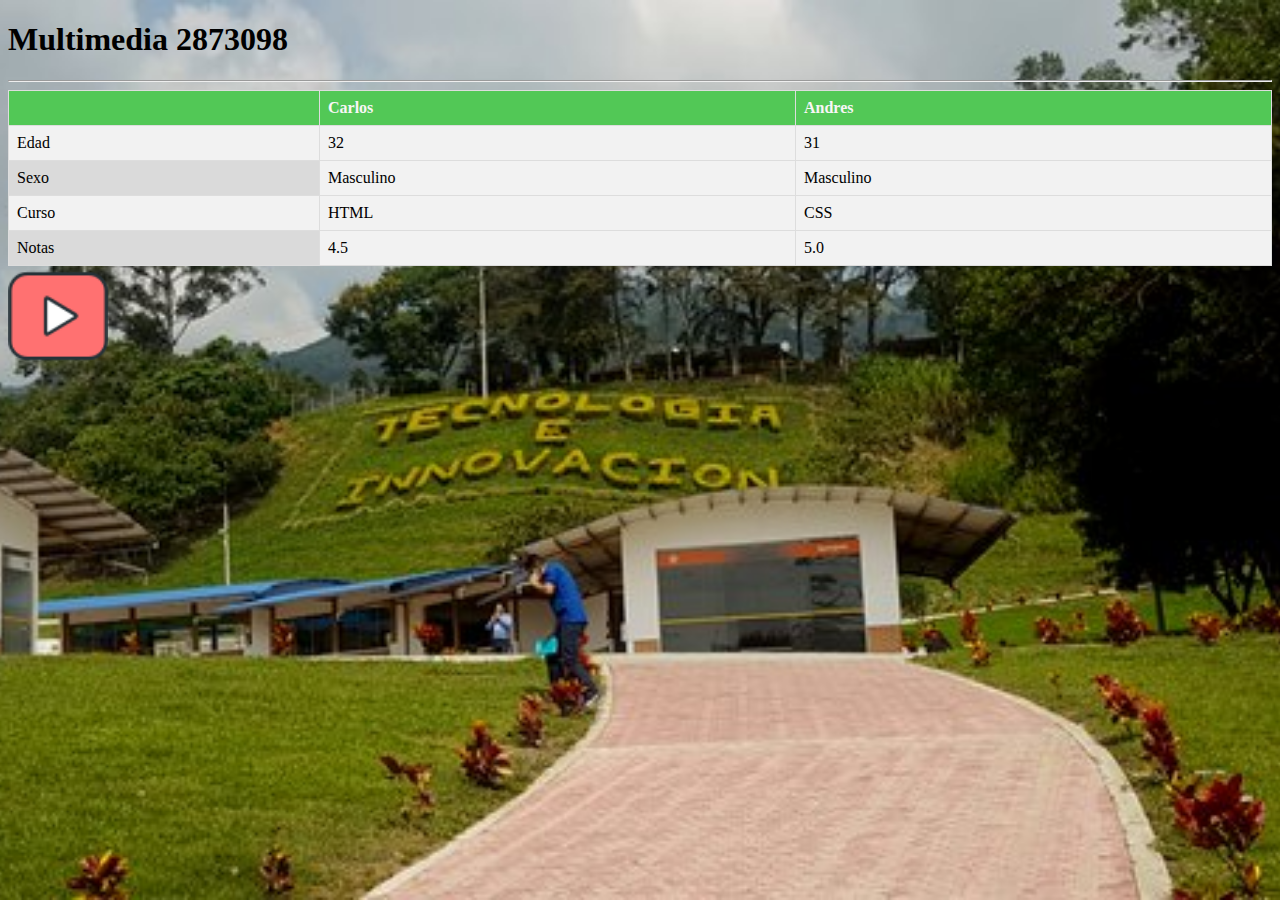
<file: index.html>
<!DOCTYPE html>
<html lang="es">

<head>
    <meta charset="UTF-8">
    <meta name="viewport" content="width=device-width, initial-scale=1.0">
    <title>Multimedia</title>
    <meta name="description" content="Esto es una prueba para el grupo de Multimedia">
    <meta name="" content="Carlos Sterling">
    <meta name="keywords" content="HTML, CSS, JavaScript">
    <link rel="stylesheet" href="/CSS/style.css">


</head>

<body>
    <h1>Multimedia 2873098 </h1>

    <hr>

    <table>
        <colgroup>
            <col style="background-color: rgb(218,218,218);">
            <col style="background-color:#f2f2f2;">
            <col style="background-color: #f2f2f2;">
        </colgroup>

        <tr>
            <th>&nbsp;</th>
            <th>Carlos</th>
            <th>Andres</th>
        </tr>
        <tr>
            <td>Edad</td>
            <td>32</td>
            <td>31</td>
        </tr>
        <tr>
            <td>Sexo</td>
            <td>Masculino</td>
            <td>Masculino</td>
        </tr>
        <tr>
            <td>Curso</td>
            <td>HTML</td>
            <td>CSS</td>
        </tr>
        <tr>
            <td>Notas</td>
            <td>4.5</td>
            <td>5.0</td>
        </tr>
    </table>
    
    <a href="https://www.instagram.com" target="_blank" >
        <img src="/Asset/img/icono.png" alt="Perfil de instragram" width="100px" height="100px">
    </a>



</body>

</html>
</file>
<file: CSS/style.css>
table {
    width: 100%;
    border-collapse: collapse;
}

table th,
table td {
    border: 1px solid #ddd;
    padding: 8px;
}

table th {
    background-color: #52c856;
    color: rgb(249, 246, 246);
    font-family: 'Times New Roman', Times, serif;
    font-size: medium;
}

table tr:nth-child(even) {
    background-color: #f2f2f2;
}

table tr:hover {
    background-color: #ddd;
}

table th,
table td {
    text-align: left;
}


.ejemplo{
    list-style-type: none;
}

.ejemplo li::before {
    content: "✓"; /* Aquí puedes poner cualquier carácter o símbolo */
    color: rgb(118, 191, 15); /* Color del símbolo */
    margin-right: 10px; /* Espacio entre el símbolo y el texto */
}

.hija{
    list-style-type: none;
}

.hija li::before {
    content: "*"; /* Aquí puedes poner cualquier carácter o símbolo */
    color: rgb(70, 115, 191); /* Color del símbolo */
    margin-right: 10px; /* Espacio entre el símbolo y el texto */
}


.contenedor {
    background-color: lightblue;
    padding: 20px;
    border: 1px solid blue;
    display: flex;
    justify-content: space-around;
}

.otrocontenedor{
    background-color: #7dafef;
    padding: 50px;
    border-radius: 15px;
    border: 0.5px solid rgb(8, 8, 8) ;
}
.grupo {
    background-color: rgb(10, 10, 9);
    padding: 50px;
    border: 10px solid rgb(90, 92, 88);
    display: flex;
    justify-content: space-around;
    display: flex;
    justify-content: space-around;
    display: flex;
    justify-content: space-between;
}
.caja1, .caja2, .caja3 {
    width: 200px;
    height: 170px;
    background-color: rgb(236, 241, 236);
    border: #090909;
}

.columna {
    flex: 1;
    padding: 5px;
}
.tarjeta {
    border: 1px solid #ddd;
    padding: 15px;
    border-radius: 5px;
    background-color: #f9f9f9;
}

body {
    background-image: url('/Asset/img/fondo.jpg');
    background-size: cover; 
    background-repeat: no-repeat; 
    background-position: center center; 
    background-attachment: fixed;
}

.contenedortabla1 {
    background-color: rgb(243, 10, 10);
    padding: 20px;
    border: 1px solid rgb(242, 242, 247);
    display: flex;
    justify-content: space-around;
}
.contenedortabla2 {
    background-color: rgb(20, 9, 229);
    padding: 20px;
    border: 1px solid rgb(237, 237, 239);
    display: flex;
    justify-content: space-around;
}
</file>
